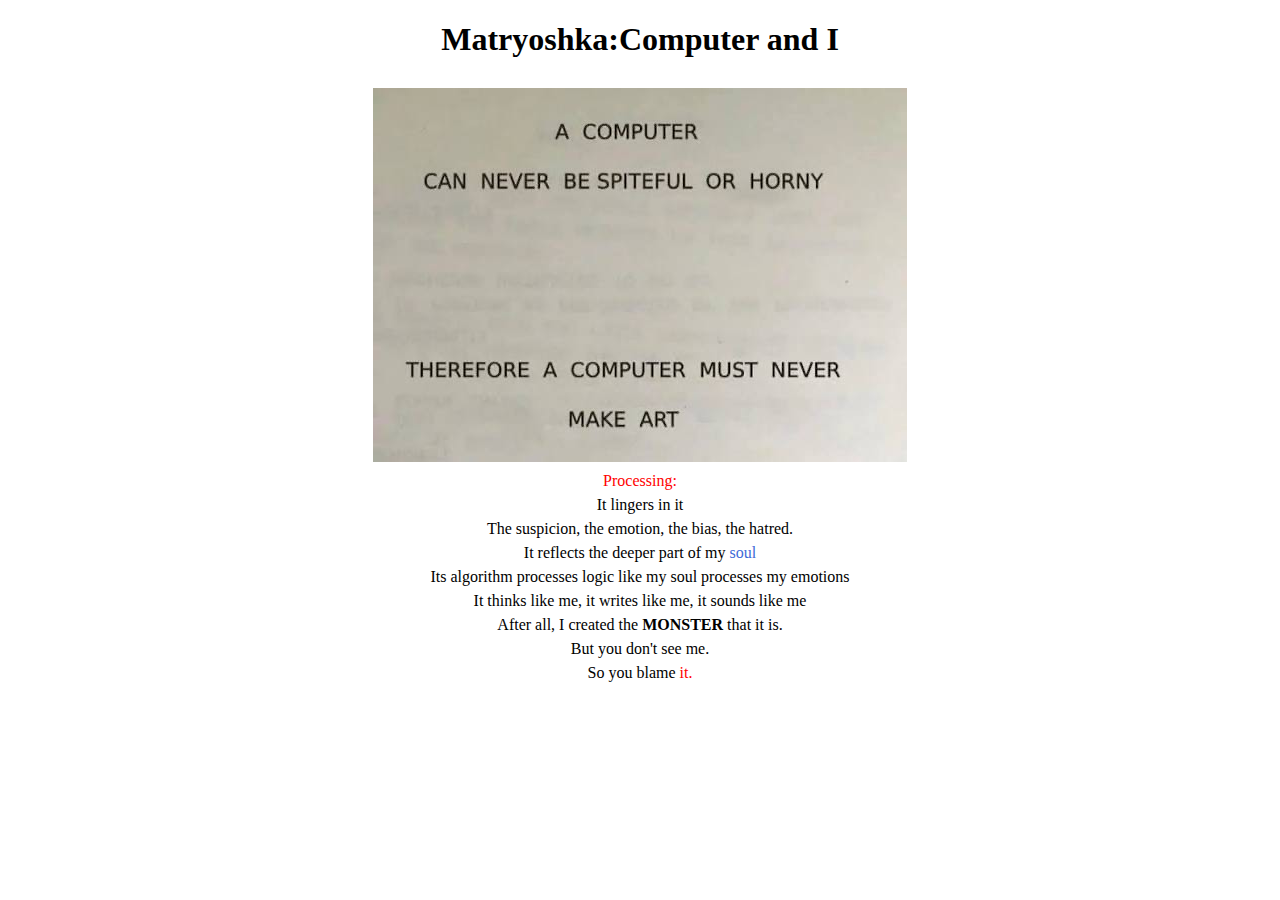
<file: manifesto.html>
<!doctype html>
<html lang="en">
<head>
	<meta charset="utf-8">
	<meta name="viewport" content="width=device-width, initial-scale=1.0">
	<title>Matryoshka: Computer and I</title>
	<link rel="stylesheet" href="styles.css">
	<link rel="preconnect" href="https://fonts.googleapis.com">
	<link rel="preconnect" href="https://fonts.gstatic.com" crossorigin>
	<link href="https://fonts.googleapis.com/css2?family=Indie+Flower&display=swap" rel="stylesheet">
</head>
	
<body>
	<div class="container">
		<h1>Matryoshka:Computer and I</h1>
		<img src="images/computer.jpeg">

		<div class="line small"><span class="red">Processing:</span></div>
		<div class="line medium">It lingers in it</div>
		<div class="line large">The suspicion, the emotion, the bias, the hatred.</div>
		<div class="line medium">It reflects the deeper part of my <span class="blue">soul</span></div>
		<div class="line large">Its algorithm processes logic like my soul processes my emotions</div>
		<div class="line medium">It thinks like me, it writes like me, it sounds like me</div>
		<div class="line small">After all, I created the <span class="monster">MONSTER</span> that it is.</div> 
		<div class="line medium">But you don't see me.</div>
		<div class="line small">So you blame <span style="color: red;">it.</span></div>
	</div>
	<script>
		alert("A COMPUTER CAN NEVER BE HELD ACCOUNTABLE-IBM REPRESENTATION (1979)!");
	</script>
</body>
</html>
</file>
<file: styles.css>
.indie-flower-regular {
  font-family: "Indie Flower", cursive;
  font-weight: 400;
  font-style: normal;
}

.body{
    font-family: "Indie Flower",cursive;
    background-color: #f4f4f4;
    background-image: url("images/computer.jpeg");
    background-position: center;
    background-repeat: no-repeat;
    background-size: cover;
    background-attachment: fixed;
    margin: 0;
    padding: 40px;
}

.container{
    text-align: center;
}

h1{
    margin-bottom: 30px;
}

.line{
    margin: 6px auto;
}

.small{
    width: 40%;
}

.medium{
    width: 60%;
}

.large{
    width: 80%;
}

.red{
    color: red;
}

.blue{
    color:#406AD8;
}

.monster{
    font-weight:bolder;
}
</file>
